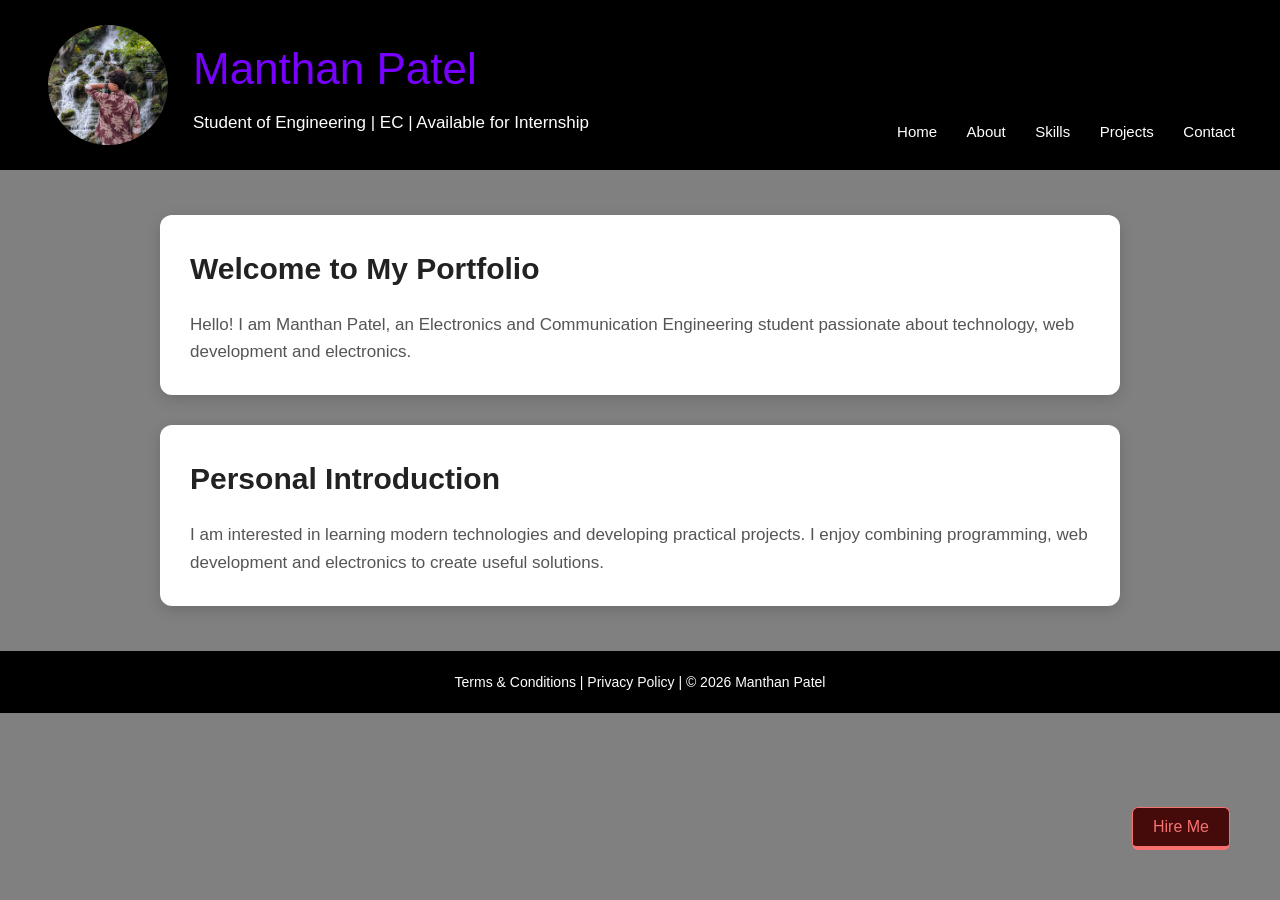
<file: Personal Portfolio/index.html>
<!DOCTYPE html>
<html lang="en">

<head>

    <meta charset="UTF-8">

    <meta name="viewport" content="width=device-width, initial-scale=1.0">

    <title>Manthan Patel | Home</title>

    <link rel="stylesheet" href="style.css">
    <div class="hire-button-container">
    <button class="hover-btn">Hire Me</button>
</div>

<style>
    .hire-button-container {
        position: fixed;
        right: 25px;
        bottom: 25px;
        z-index: 1000;
    }

    .hover-btn {
        position: relative;
        overflow: hidden;

        padding: 10px 20px;

        background: #450a0a;
        color: #f87171;

        border: 1px solid #f87171;
        border-bottom: 4px solid #f87171;
        border-radius: 6px;

        font-size: 16px;
        font-weight: 500;

        cursor: pointer;
        outline: none;

        transition: all 0.3s ease;
    }

    .hover-btn::before {
        content: "";

        position: absolute;
        top: -150%;
        left: 0;

        width: 320px;
        height: 5px;

        background: #f87171;
        border-radius: 6px;

        opacity: 0.5;

        box-shadow: 0 0 10px 10px rgba(0, 0, 0, 0.3);

        transition: top 0.5s ease;

        pointer-events: none;
    }

    .hover-btn:hover {
        filter: brightness(1.5);
        border-top: 4px solid #f87171;
        border-bottom: 1px solid #f87171;
    }

    .hover-btn:hover::before {
        top: 150%;
    }

    .hover-btn:active {
        opacity: 0.75;
    }
</style>

</head>


<body>



    <header>

        <img src="My Pic.png" alt="Manthan Patel">

        <div class="header-text">
            
            <h1>Manthan Patel</h1>

            <p class="subtitle">
                Student of Engineering | EC | Available for Internship
            </p>
            
        </div>


        <nav>

            <a href="index.html">Home</a>

            <a href="about.html">About</a>

            <a href="skills.html">Skills</a>

            <a href="projects.html">Projects</a>

            <a href="contact.html">Contact</a>

        </nav>

    </header>


    <main>

        <section>

            <h2>Welcome to My Portfolio</h2>

            <p>
                Hello! I am Manthan Patel, an Electronics and Communication
                Engineering student passionate about technology, web development
                and electronics.
            </p>

        </section>


        <section>

            <h2>Personal Introduction</h2>

            <p>
                I am interested in learning modern technologies and developing
                practical projects. I enjoy combining programming, web
                development and electronics to create useful solutions.
            </p>

        </section>

    </main>



    <footer>

        <p>
            Terms & Conditions | Privacy Policy | © 2026 Manthan Patel
        </p>

    </footer>



</body>

</html>
</file>
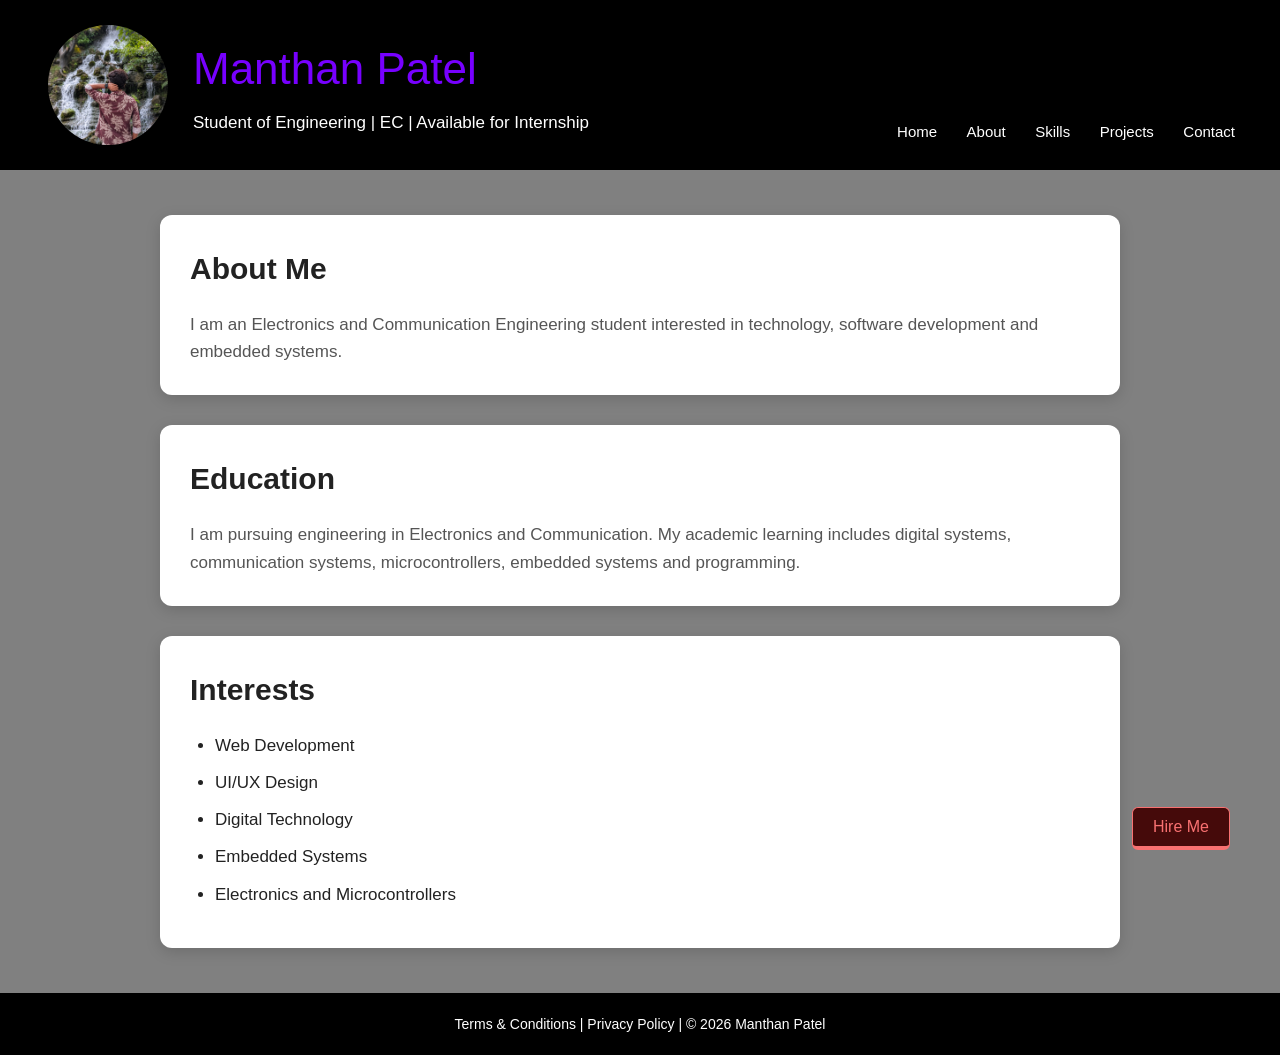
<file: Personal Portfolio/about.html>
<!DOCTYPE html>
<html lang="en">

<head>

    <meta charset="UTF-8">

    <meta name="viewport" content="width=device-width, initial-scale=1.0">

    <title>Manthan Patel | About</title>

    <link rel="stylesheet" href="style.css">
    <div class="hire-button-container">
    <button class="hover-btn">Hire Me</button>
</div>

<style>
    .hire-button-container {
        position: fixed;
        right: 25px;
        bottom: 25px;
        z-index: 1000;
    }

    .hover-btn {
        position: relative;
        overflow: hidden;

        padding: 10px 20px;

        background: #450a0a;
        color: #f87171;

        border: 1px solid #f87171;
        border-bottom: 4px solid #f87171;
        border-radius: 6px;

        font-size: 16px;
        font-weight: 500;

        cursor: pointer;
        outline: none;

        transition: all 0.3s ease;
    }

    .hover-btn::before {
        content: "";

        position: absolute;
        top: -150%;
        left: 0;

        width: 320px;
        height: 5px;

        background: #f87171;
        border-radius: 6px;

        opacity: 0.5;

        box-shadow: 0 0 10px 10px rgba(0, 0, 0, 0.3);

        transition: top 0.5s ease;

        pointer-events: none;
    }

    .hover-btn:hover {
        filter: brightness(1.5);
        border-top: 4px solid #f87171;
        border-bottom: 1px solid #f87171;
    }

    .hover-btn:hover::before {
        top: 150%;
    }

    .hover-btn:active {
        opacity: 0.75;
    }
</style>

</head>


<body>


    <header>

        <img src="My Pic.png" alt="Manthan Patel">

        <div class="header-text">

            <h1>Manthan Patel</h1>

            <p class="subtitle">
                Student of Engineering | EC | Available for Internship
            </p>

        </div>


        <nav>

            <a href="index.html">Home</a>

            <a href="about.html">About</a>

            <a href="skills.html">Skills</a>

            <a href="projects.html">Projects</a>

            <a href="contact.html">Contact</a>

        </nav>

    </header>


    <main>

        <section>

            <h2>About Me</h2>

            <p>
                I am an Electronics and Communication Engineering student
                interested in technology, software development and embedded
                systems.
            </p>

        </section>


        <section>

            <h2>Education</h2>

            <p>
                I am pursuing engineering in Electronics and Communication.
                My academic learning includes digital systems, communication
                systems, microcontrollers, embedded systems and programming.
            </p>

        </section>


        <section>

            <h2>Interests</h2>

            <ul>

                <li>Web Development</li>

                <li>UI/UX Design</li>

                <li>Digital Technology</li>

                <li>Embedded Systems</li>

                <li>Electronics and Microcontrollers</li>

            </ul>

        </section>

    </main>


    <footer>

        <p>
            Terms & Conditions | Privacy Policy | © 2026 Manthan Patel
        </p>

    </footer>


</body>

</html>
</file>
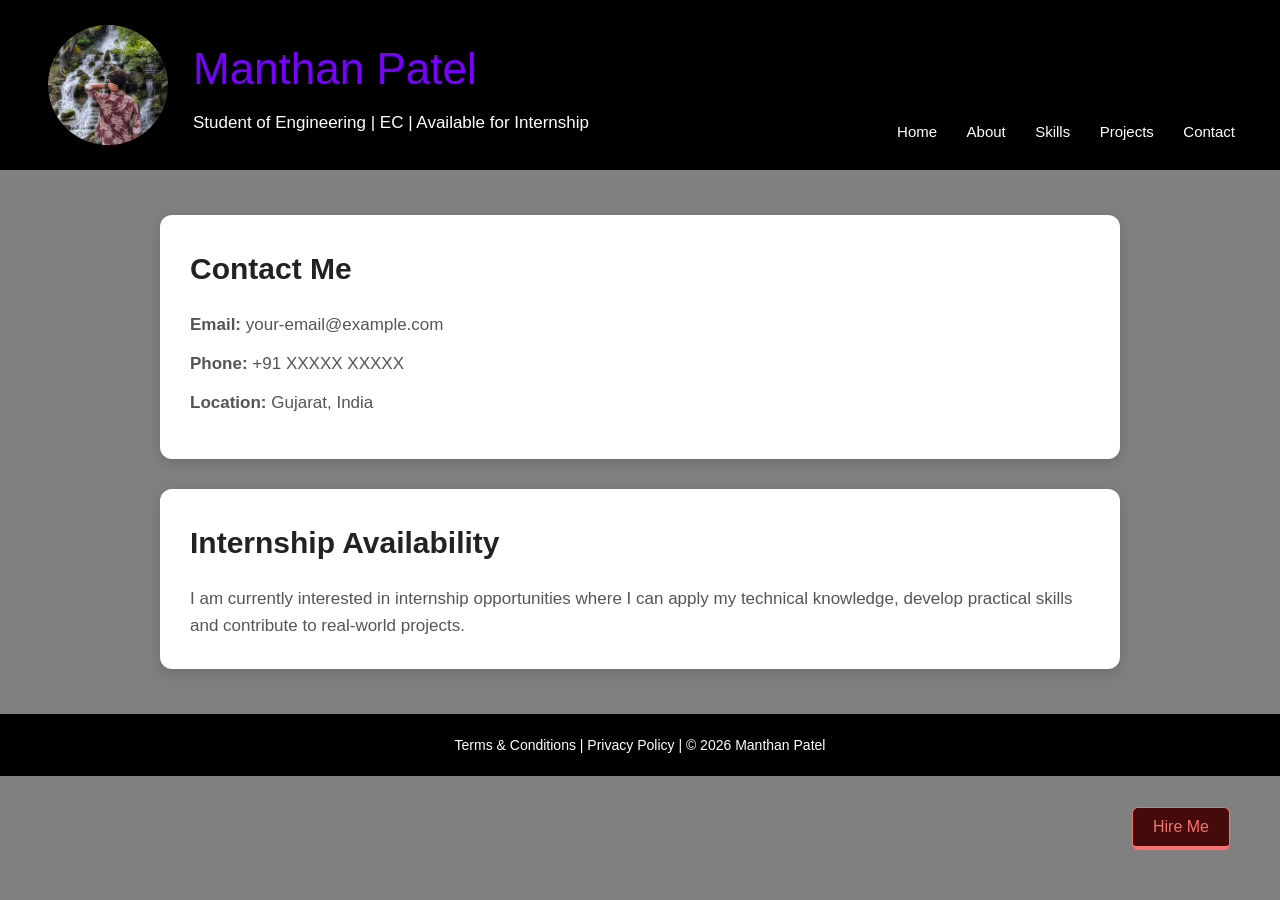
<file: Personal Portfolio/contact.html>
<!DOCTYPE html>
<html lang="en">

<head>

    <meta charset="UTF-8">

    <meta name="viewport" content="width=device-width, initial-scale=1.0">

    <title>Manthan Patel | Contact</title>

    <link rel="stylesheet" href="style.css">
    <div class="hire-button-container">
    <button class="hover-btn">Hire Me</button>
</div>

<style>
    .hire-button-container {
        position: fixed;
        right: 25px;
        bottom: 25px;
        z-index: 1000;
    }

    .hover-btn {
        position: relative;
        overflow: hidden;

        padding: 10px 20px;

        background: #450a0a;
        color: #f87171;

        border: 1px solid #f87171;
        border-bottom: 4px solid #f87171;
        border-radius: 6px;

        font-size: 16px;
        font-weight: 500;

        cursor: pointer;
        outline: none;

        transition: all 0.3s ease;
    }

    .hover-btn::before {
        content: "";

        position: absolute;
        top: -150%;
        left: 0;

        width: 320px;
        height: 5px;

        background: #f87171;
        border-radius: 6px;

        opacity: 0.5;

        box-shadow: 0 0 10px 10px rgba(0, 0, 0, 0.3);

        transition: top 0.5s ease;

        pointer-events: none;
    }

    .hover-btn:hover {
        filter: brightness(1.5);
        border-top: 4px solid #f87171;
        border-bottom: 1px solid #f87171;
    }

    .hover-btn:hover::before {
        top: 150%;
    }

    .hover-btn:active {
        opacity: 0.75;
    }
</style>

</head>


<body>


    <header>

        <img src="My Pic.png" alt="Manthan Patel">

        <div class="header-text">

            <h1>Manthan Patel</h1>

            <p class="subtitle">
                Student of Engineering | EC | Available for Internship
            </p>

        </div>


        <nav>

            <a href="index.html">Home</a>

            <a href="about.html">About</a>

            <a href="skills.html">Skills</a>

            <a href="projects.html">Projects</a>

            <a href="contact.html">Contact</a>

        </nav>

    </header>


    <main>

        <section class="contact">

            <h2>Contact Me</h2>

            <p>
                <strong>Email:</strong>
                your-email@example.com
            </p>

            <p>
                <strong>Phone:</strong>
                +91 XXXXX XXXXX
            </p>

            <p>
                <strong>Location:</strong>
                Gujarat, India
            </p>

        </section>


        <section>

            <h2>Internship Availability</h2>

            <p>
                I am currently interested in internship opportunities where
                I can apply my technical knowledge, develop practical skills
                and contribute to real-world projects.
            </p>

        </section>

    </main>


    <footer>

        <p>
            Terms & Conditions | Privacy Policy | © 2026 Manthan Patel
        </p>

    </footer>


</body>

</html>
</file>
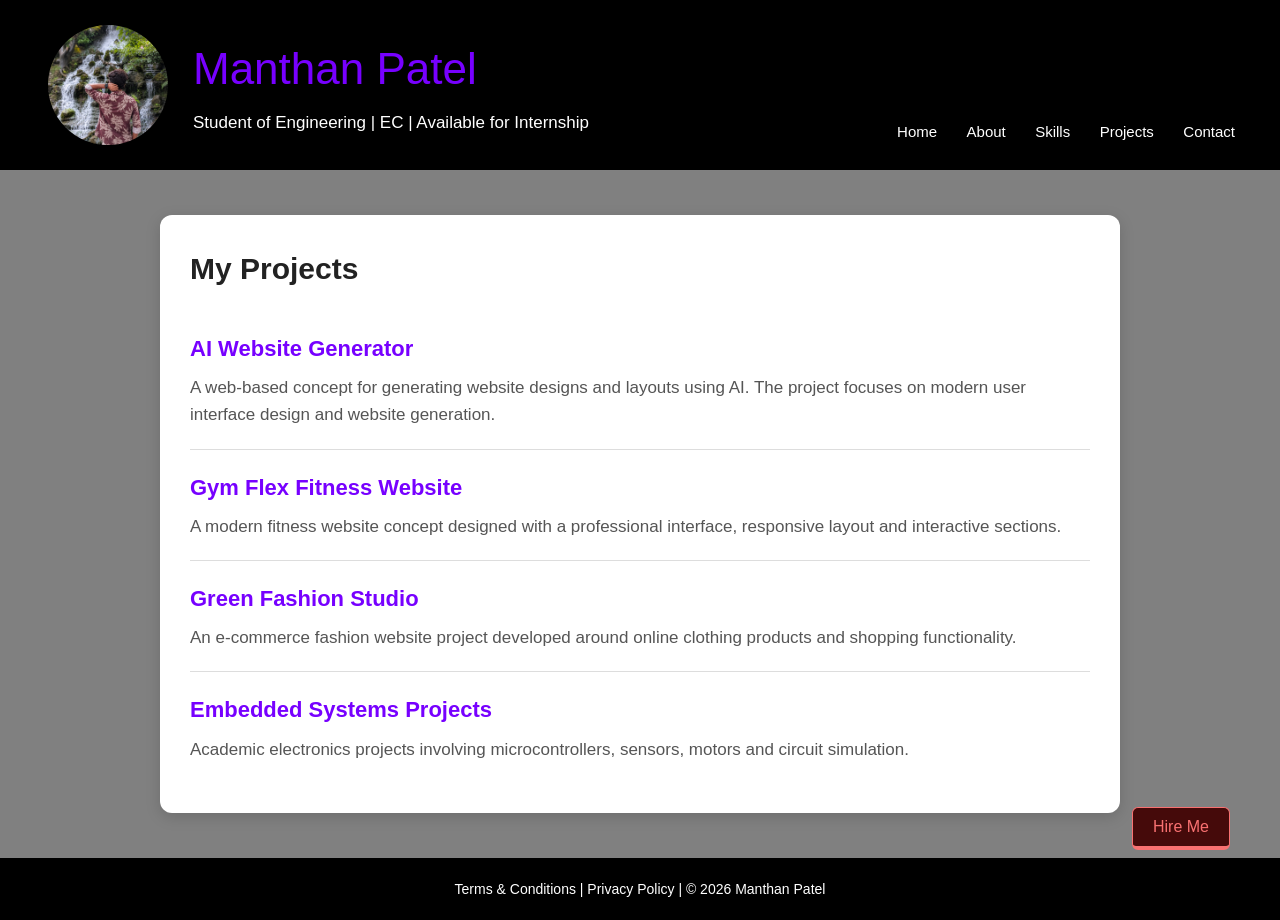
<file: Personal Portfolio/projects.html>
<!DOCTYPE html>
<html lang="en">

<head>

    <meta charset="UTF-8">

    <meta name="viewport" content="width=device-width, initial-scale=1.0">

    <title>Manthan Patel | Projects</title>

    <link rel="stylesheet" href="style.css">
    <div class="hire-button-container">
    <button class="hover-btn">Hire Me</button>
</div>

<style>
    .hire-button-container {
        position: fixed;
        right: 25px;
        bottom: 25px;
        z-index: 1000;
    }

    .hover-btn {
        position: relative;
        overflow: hidden;

        padding: 10px 20px;

        background: #450a0a;
        color: #f87171;

        border: 1px solid #f87171;
        border-bottom: 4px solid #f87171;
        border-radius: 6px;

        font-size: 16px;
        font-weight: 500;

        cursor: pointer;
        outline: none;

        transition: all 0.3s ease;
    }

    .hover-btn::before {
        content: "";

        position: absolute;
        top: -150%;
        left: 0;

        width: 320px;
        height: 5px;

        background: #f87171;
        border-radius: 6px;

        opacity: 0.5;

        box-shadow: 0 0 10px 10px rgba(0, 0, 0, 0.3);

        transition: top 0.5s ease;

        pointer-events: none;
    }

    .hover-btn:hover {
        filter: brightness(1.5);
        border-top: 4px solid #f87171;
        border-bottom: 1px solid #f87171;
    }

    .hover-btn:hover::before {
        top: 150%;
    }

    .hover-btn:active {
        opacity: 0.75;
    }
</style>

</head>


<body>


    <header>

        <img src="My Pic.png" alt="Manthan Patel">

        <div class="header-text">

            <h1>Manthan Patel</h1>

            <p class="subtitle">
                Student of Engineering | EC | Available for Internship
            </p>

        </div>


        <nav>

            <a href="index.html">Home</a>

            <a href="about.html">About</a>

            <a href="skills.html">Skills</a>

            <a href="projects.html">Projects</a>

            <a href="contact.html">Contact</a>

        </nav>

    </header>


    <main>

        <section>

            <h2>My Projects</h2>

            <article class="project">

                <h3>AI Website Generator</h3>

                <p>
                    A web-based concept for generating website designs and
                    layouts using AI. The project focuses on modern user
                    interface design and website generation.
                </p>

            </article>


            <article class="project">

                <h3>Gym Flex Fitness Website</h3>

                <p>
                    A modern fitness website concept designed with a
                    professional interface, responsive layout and interactive
                    sections.
                </p>

            </article>


            <article class="project">

                <h3>Green Fashion Studio</h3>

                <p>
                    An e-commerce fashion website project developed around
                    online clothing products and shopping functionality.
                </p>

            </article>


            <article class="project">

                <h3>Embedded Systems Projects</h3>

                <p>
                    Academic electronics projects involving microcontrollers,
                    sensors, motors and circuit simulation.
                </p>

            </article>

        </section>

    </main>


    <footer>

        <p>
            Terms & Conditions | Privacy Policy | © 2026 Manthan Patel
        </p>

    </footer>


</body>

</html>
</file>
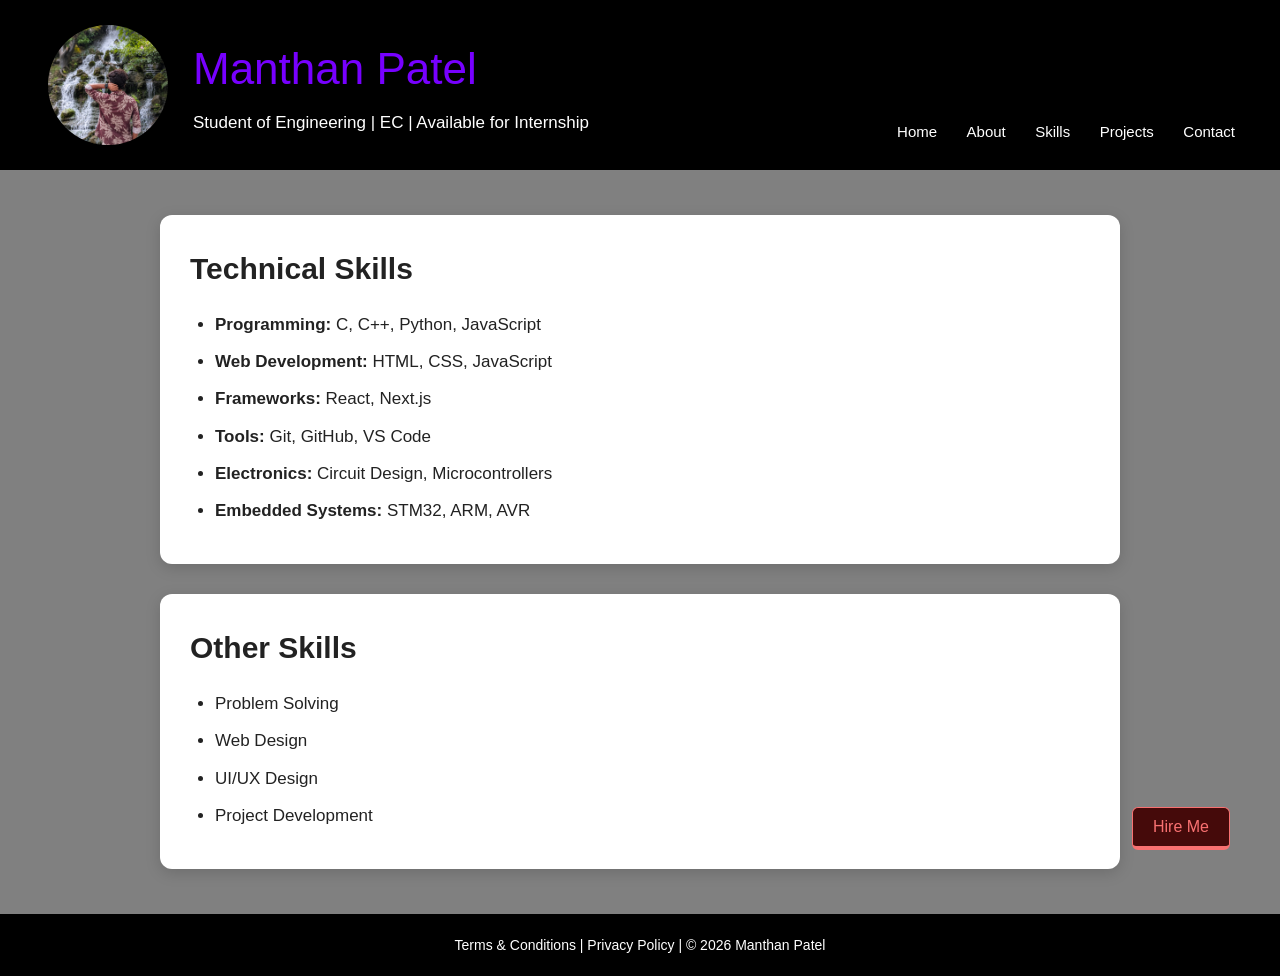
<file: Personal Portfolio/skills.html>
<!DOCTYPE html>
<html lang="en">

<head>

    <meta charset="UTF-8">

    <meta name="viewport" content="width=device-width, initial-scale=1.0">

    <title>Manthan Patel | Skills</title>

    <link rel="stylesheet" href="style.css">
    <div class="hire-button-container">
    <button class="hover-btn">Hire Me</button>
</div>

<style>
header img {
    width: 120px;
    height: 120px;
    border-radius: 50%;
    object-fit: cover;

    transition: 
        transform 0.5s ease-in-out,
        box-shadow 0.5s ease-in-out;
}

header img:hover {
    transform: scale(1.1);
    box-shadow: 0 0 25px rgba(119, 0, 255, 0.7);
}

header img:hover {
    transform: scale(1.1);
}
    .hire-button-container {
        position: fixed;
        right: 25px;
        bottom: 25px;
        z-index: 1000;
    }

    .hover-btn {
        position: relative;
        overflow: hidden;

        padding: 10px 20px;

        background: #450a0a;
        color: #f87171;

        border: 1px solid #f87171;
        border-bottom: 4px solid #f87171;
        border-radius: 6px;

        font-size: 16px;
        font-weight: 500;

        cursor: pointer;
        outline: none;

        transition: all 0.3s ease;
    }

    .hover-btn::before {
        content: "";

        position: absolute;
        top: -150%;
        left: 0;

        width: 320px;
        height: 5px;

        background: #f87171;
        border-radius: 6px;

        opacity: 0.5;

        box-shadow: 0 0 10px 10px rgba(0, 0, 0, 0.3);

        transition: top 0.5s ease;

        pointer-events: none;
    }

    .hover-btn:hover {
        filter: brightness(1.5);
        border-top: 4px solid #f87171;
        border-bottom: 1px solid #f87171;
    }

    .hover-btn:hover::before {
        top: 150%;
    }

    .hover-btn:active {
        opacity: 0.75;
    }
</style>

</head>


<body>


    <header>

        <img src="My Pic.png" alt="Manthan Patel">

        <div class="header-text">

            <h1>Manthan Patel</h1>

            <p class="subtitle">
                Student of Engineering | EC | Available for Internship
            </p>

        </div>


        <nav>

            <a href="index.html">Home</a>

            <a href="about.html">About</a>

            <a href="skills.html">Skills</a>

            <a href="projects.html">Projects</a>

            <a href="contact.html">Contact</a>

        </nav>

    </header>


    <main>

        <section>

            <h2>Technical Skills</h2>

            <ul>

                <li>
                    <strong>Programming:</strong>
                    C, C++, Python, JavaScript
                </li>

                <li>
                    <strong>Web Development:</strong>
                    HTML, CSS, JavaScript
                </li>

                <li>
                    <strong>Frameworks:</strong>
                    React, Next.js
                </li>

                <li>
                    <strong>Tools:</strong>
                    Git, GitHub, VS Code
                </li>

                <li>
                    <strong>Electronics:</strong>
                    Circuit Design, Microcontrollers
                </li>

                <li>
                    <strong>Embedded Systems:</strong>
                    STM32, ARM, AVR
                </li>

            </ul>

        </section>


        <section>

            <h2>Other Skills</h2>

            <ul>

                <li>Problem Solving</li>

                <li>Web Design</li>

                <li>UI/UX Design</li>

                <li>Project Development</li>

            </ul>

        </section>

    </main>


    <footer>

        <p>
            Terms & Conditions | Privacy Policy | © 2026 Manthan Patel
        </p>

    </footer>


</body>

</html>
</file>
<file: Personal Portfolio/style.css>
* {
    box-sizing: border-box;
    margin: 0;
    padding: 0;
}

body {
    font-family: Arial, sans-serif;
    background-color: #808080;
    color: #222;
    line-height: 1.6;
    min-height: 100vh;
}


header {
    background-color: #000;
    color: white;

    width: 100%;
    min-height: 10px;

    padding: 25px 48px;

    display: flex;
    align-items: center;
    gap: 25px;

    position: relative;
}

header img {
    width: 120px;
    height: 120px;

    border-radius: 50%;
    object-fit: cover;
}

.header-text h1 {
    color: rgb(119, 0, 255);

    font-size: 44px;
    font-weight: normal;

    margin-bottom: 5px;
}

.header-text .subtitle {
    color: white;
    font-size: 17px;
}


nav {
    position: absolute;

    right: 45px;
    bottom: 25px;
}

nav a {
    color: white;

    text-decoration: none;

    margin-left: 25px;

    font-size: 15px;

    transition: 0.3s;
}

nav a:hover {
    color: rgb(119, 0, 255);
}




main {
    max-width: 1000px;

    margin: 45px auto;

    padding: 0 20px;
}




section {
    background-color: white;

    padding: 30px;

    margin-bottom: 30px;

    border-radius: 12px;

    box-shadow: 0 4px 15px rgba(0, 0, 0, 0.15);
}

h2 {
    color: #222;

    margin-bottom: 18px;

    font-size: 30px;
}

h3 {
    margin-bottom: 8px;
}

p {
    font-size: 17px;
    color: #555;
}




ul {
    padding-left: 25px;
}

li {
    margin-bottom: 10px;
    font-size: 17px;
}


.project {
    padding: 20px 0;

    border-bottom: 1px solid #ddd;
}

.project:last-child {
    border-bottom: none;
}

.project h3 {
    color: rgb(119, 0, 255);
    font-size: 22px;
}

.project p {
    margin-top: 8px;
}





.contact p {
    margin-bottom: 12px;
}


footer {
    background-color: #000;

    color: white;

    text-align: center;

    padding: 20px;

    margin-top: 40px;
}

footer p {
    color: white;
    font-size: 14px;
}




.hover-btn {
    position: fixed;

    right: 25px;
    bottom: 25px;

    overflow: hidden;

    padding: 10px 20px;

    background: #450a0a;

    color: #f87171;

    border: 1px solid #f87171;

    border-bottom: 4px solid #f87171;

    border-radius: 6px;

    font-size: 16px;
    font-weight: 500;

    cursor: pointer;

    outline: none;

    transition: all 0.3s ease;

    z-index: 1000;
}

.hover-btn::before {
    content: "";

    position: absolute;

    top: -150%;
    left: 0;

    width: 320px;
    height: 5px;

    background: #f87171;

    border-radius: 6px;

    opacity: 0.5;

    box-shadow: 0 0 10px 10px rgba(0, 0, 0, 0.3);

    transition: top 0.5s ease;

    pointer-events: none;
}

.hover-btn:hover {
    filter: brightness(1.5);

    border-top: 4px solid #f87171;

    border-bottom: 1px solid #f87171;
}

.hover-btn:hover::before {
    top: 150%;
}

.hover-btn:active {
    opacity: 0.75;
}




@media (max-width: 700px) {

    header {
        min-height: auto;

        padding: 25px 20px 80px;

        flex-direction: column;

        text-align: center;
    }

    header img {
        width: 90px;
        height: 90px;
    }

    .header-text h1 {
        font-size: 32px;
    }

    .header-text .subtitle {
        font-size: 14px;
    }

    nav {
        left: 10px;
        right: 10px;
        bottom: 20px;

        text-align: center;
    }

    nav a {
        margin: 0 7px;

        font-size: 13px;
    }

    main {
        margin-top: 25px;
    }

    section {
        padding: 20px;
    }

    h2 {
        font-size: 25px;
    }

    .hover-btn {
        right: 15px;
        bottom: 15px;
    }
}
</file>
